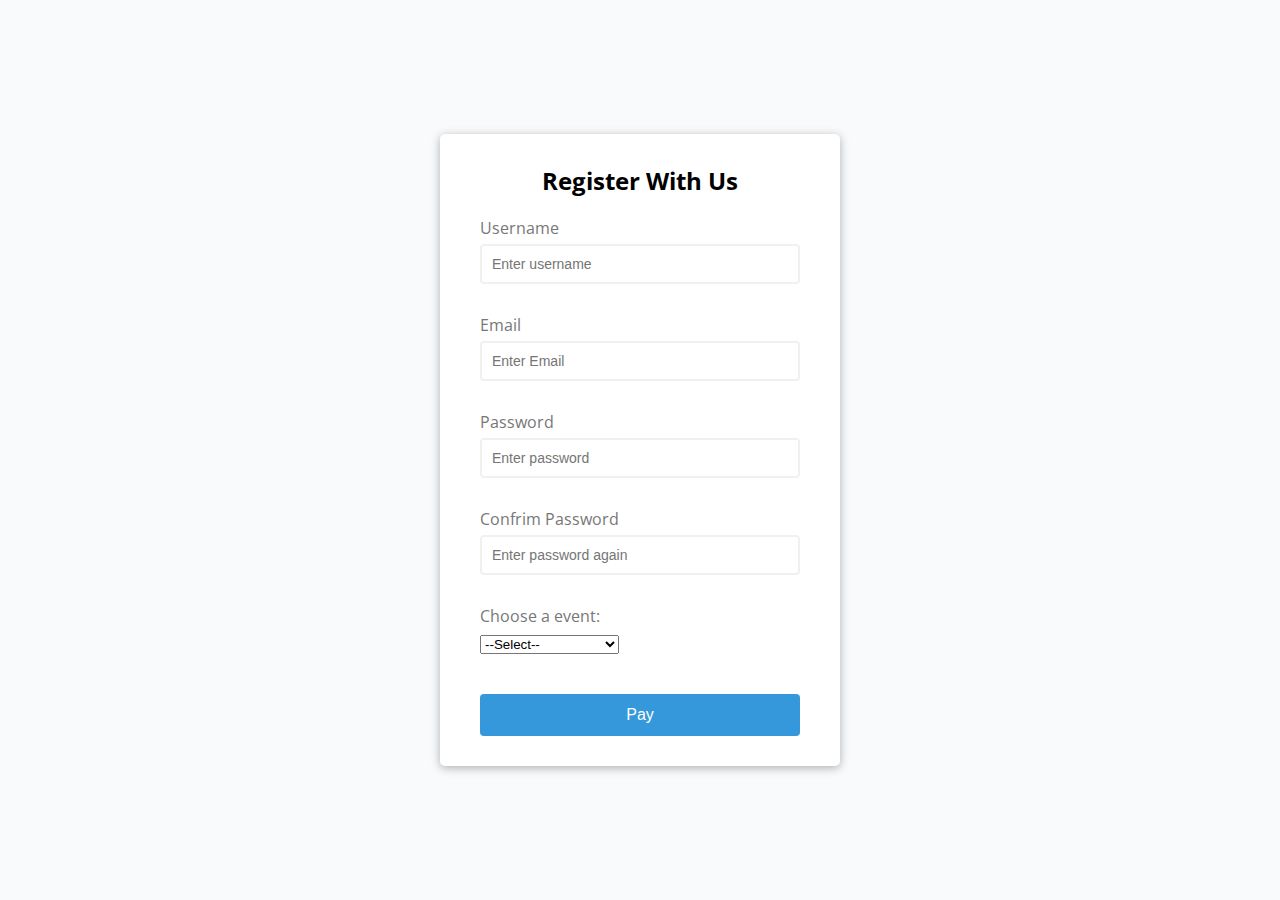
<file: index2.html>
<!DOCTYPE html>
<html lang="en">
  <head>
    <meta charset="UTF-8" />
    <meta http-equiv="X-UA-Compatible" content="IE=edge" />
    <meta name="viewport" content="width=device-width, initial-scale=1.0" />
    <link rel="stylesheet" href="./css/style2.css" />
    <title>Sign Up</title>
  </head>
  <body>
    <div class="container">
      <form id="form" class="form">
        <h2>Register With Us</h2>
        <div class="form-control">
          <label for="username">Username</label>
          <input type="text" id="username" placeholder="Enter username" />
          <small>Error message</small>
        </div>
        <div class="form-control">
          <label for="email">Email</label>
          <input type="text" id="email" placeholder="Enter Email" />
          <small>Error message</small>
        </div>
        <div class="form-control">
          <label for="password">Password</label>
          <input type="password" id="password" placeholder="Enter password" />
          <small>Error message</small>
        </div>
        <div class="form-control">
          <label for="password2">Confrim Password</label>
          <input
            type="password"
            id="confirm-password"
            placeholder="Enter password again"
          />
          <small>Error message</small>
        </div>
        <div class="form-control">
          <label for="cars">Choose a event:</label>
          <select name="cars" id="cars">
            <option value="volvo">--Select--</option>
            <option value="volvo">BGMI</option>
            <option value="saab">BLITZ</option>
            <option value="mercedes">CLASH OF GEEKS</option>
          </select>
        </div>
        <button type="submit">Pay</button>
      </form>
    </div>
    <script src="./js/app2.js"></script>
  </body>
</html>
</file>
<file: css/style2.css>
/* importing a font  */
@import url("https://fonts.googleapis.com/css?family=Open+Sans&display=swap");

/*
=======
Global CSS
=======
 */
*{
    box-sizing: border-box;
}

:root{
    --font-family: 'Open Sans', sans-serif;
    --success-clr:#2ecc71;
    --error-clr:#e74c3c;
}

body{
    background-color: #f9fafb;
    font-family: var(--font-family);
    display: flex;
    justify-content: center;
    align-items: center;
    min-height: 100vh;
    margin: 0;
}

/*
=======
container CSS
=======
 */
.container{
    background-color: #fff;
    border-radius: 5px;
    box-shadow: 0 2px 10px rgba(0,0,0,0.3);
    width: 400px;
}

h2{
    text-align: center;
    margin: 0 0 20px;
}
/*
=======
form CSS
=======
 */
.form{
    padding: 30px 40px;
}
.form-control{
    margin-bottom: 10px;
    padding-bottom: 20px;
    position: relative;
}
.form-control label{
    color: #777;
    display: block;
    margin-bottom: 5px;
}
.form-control input{
    border: 2px solid #f0f0f0;
    border-radius: 4px;
    display: block;
    width: 100%;
    padding: 10px;
    font-size: 14px;
}
.form-control input:focus{
    outline: 0;
    border-color: #777;
}

.form-control.success input{
    border-color: var(--success-clr);
}
.form-control.error input{
    border-color: var(--error-clr);
}
.form-control small{
    color: var(--error-clr);
    position: absolute;
    bottom: 0;
    left: 0;
    visibility: hidden;
}

.form-control.error small{
    visibility: visible;
}

.form button{
    cursor: pointer;
    background-color: #3498db;
    border: 2px solid #3498db;
    border-radius: 4px;
    color: #fff;
    display: block;
    font-size: 16px;
    padding: 10px;
    margin-top: 20px;
    width: 100%;
}
</file>
